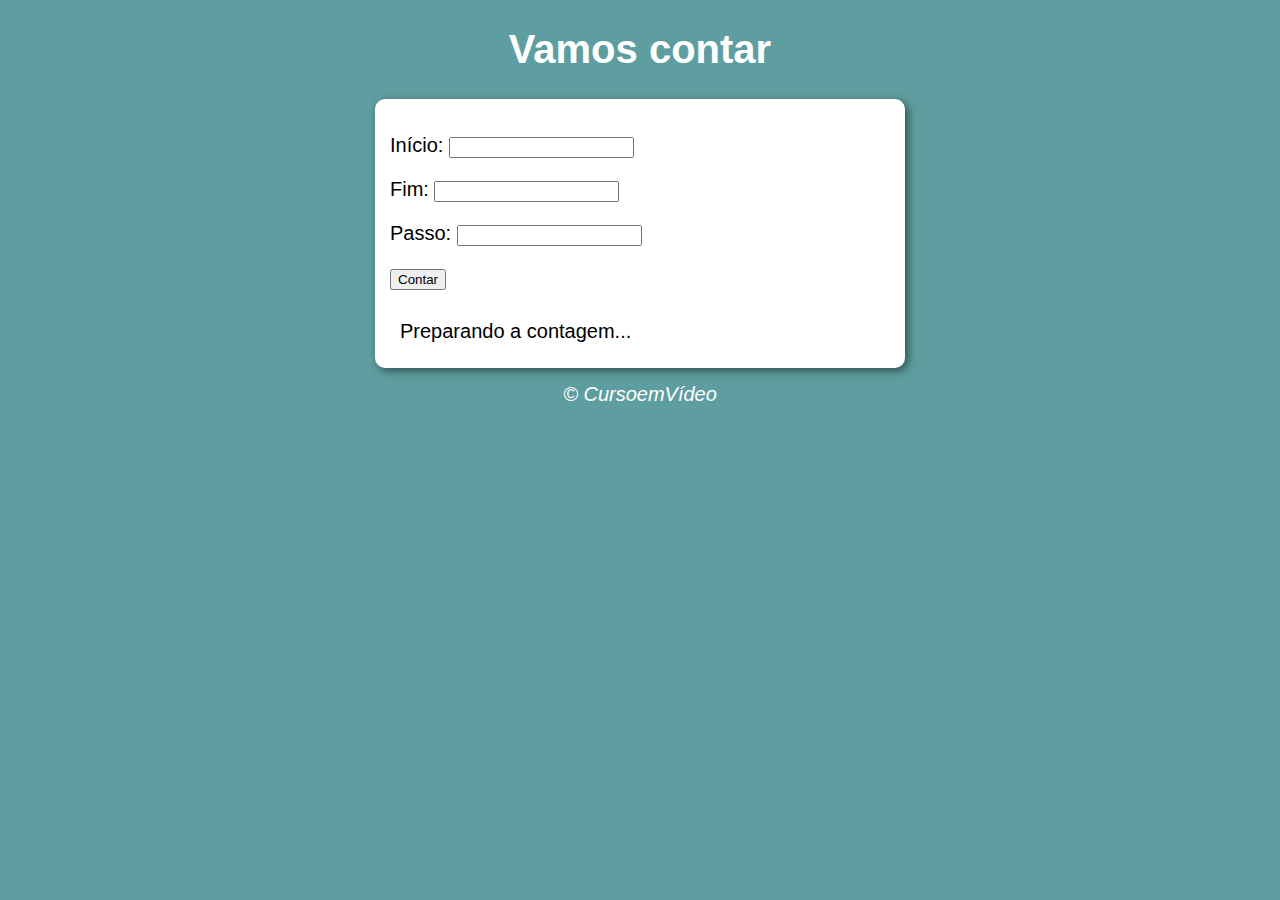
<file: Ex018/index.html>
<!DOCTYPE html>
<html lang="pt-br">
<head>
    <meta charset="UTF-8">
    <meta name="viewport" content="width=device-width, initial-scale=1.0">
    <title>Super Contador</title>
    <link rel="stylesheet" href="estilo.css">
</head>
<body>
    <header>
        <h1>Vamos contar</h1>
    </header>
    <section>
        <div>
            <p>
                Início: 
                <input type="number" name="ini" id="txti">
                <label for="txti"></label>
            </p>
            <p>
                Fim: 
                <input type="number" name="fin" id="txtf">
                <label for="txtf"></label>
            </p>
            <p>
                Passo: 
                <input type="number" name="pass" id="txtp">
                <label for="txtp"></label>
            </p>
            <p><input type="button" value="Contar" onclick="contar()"></p>
        </div>
        <div id="res">
            Preparando a contagem...
        </div>
    </section>
    <footer>&copy; CursoemVídeo</footer>
    <script src="script.js"></script>
</html>
</file>
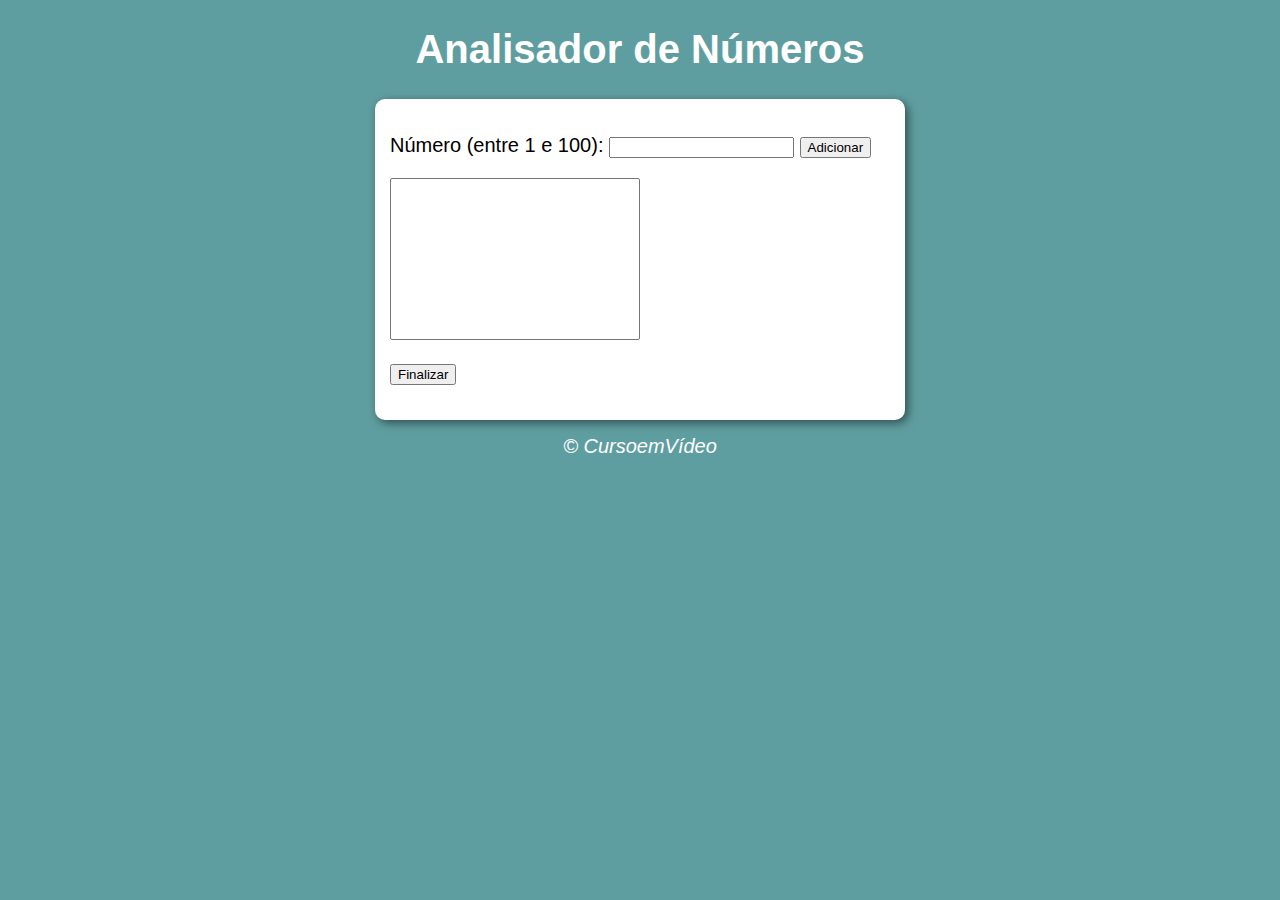
<file: Ex022/index.html>
<!DOCTYPE html>
<html lang="pt-br">
<head>
    <meta charset="UTF-8">
    <meta name="viewport" content="width=device-width, initial-scale=1.0">
    <title>Analisador de Números</title>
    <link rel="stylesheet" href="estilo.css">
</head>
<body>
    <header>
        <h1>Analisador de Números</h1>
    </header>
    <section>
        <div id="num">
            <p>
                Número (entre 1 e 100):
                <input type="number" name="numero" id="inumero">
                <label for="inumero"></label>
                <input type="button" value="Adicionar" onclick="adicionar()">
            </p>
        </div>
        <div id="resultado">
            <select name="quadro" id="iquadro" size="10"><select>
            <p>
                <input type="button" value="Finalizar" onclick="finalizar()">
            </p>    
        </div>
    </section>
    <footer>&copy; CursoemVídeo</footer>
    <script src="script.js"></script>
</html>
</file>
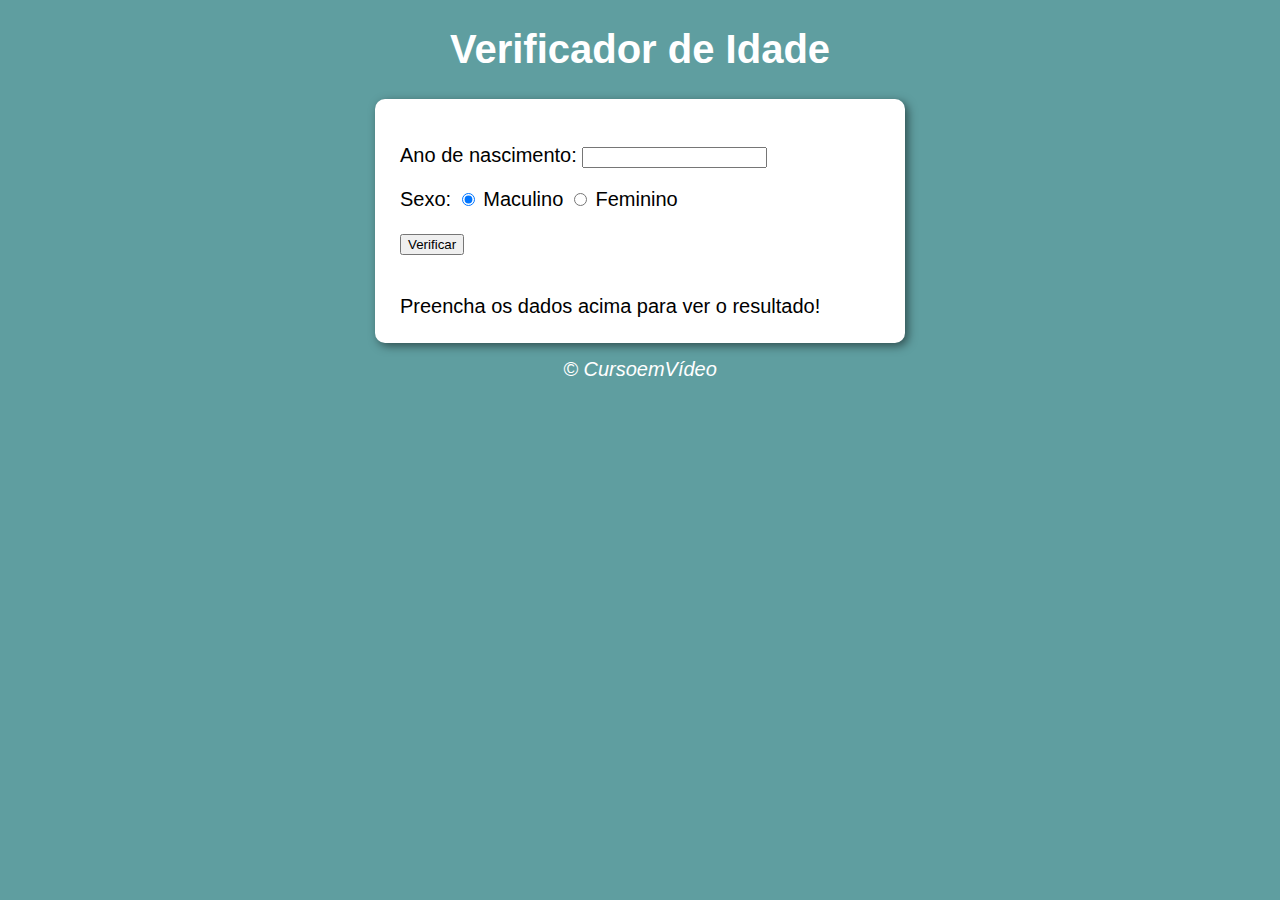
<file: Ex012/Ex016/index.html>
<!DOCTYPE html>
<html lang="pt-br">
<head>
    <meta charset="UTF-8">
    <meta name="viewport" content="width=device-width, initial-scale=1.0">
    <title>Exercício02</title>
    <link rel="stylesheet" href="estilo.css">
</head>
<body>
    <header>
        <h1>Verificador de Idade</h1>
    </header>
    <section>
        <div>
            <p>Ano de nascimento:
                <input type="number" name="txtano" id="txtano" min="0">
            </p>
            <p>Sexo: 
                <input type="radio" name="radsex" id="masc" checked>
                <label for="masc">Maculino</label>
                <input type="radio" name="radsex" id="fem">
                <label for="fem">Feminino</label>
            </p>
            <p>
                <input type="button" value="Verificar" onclick="verificar()">
            </p>

        </div>
        <div id="res">
            Preencha os dados acima para ver o resultado!
        </div>
    </section>
    <footer>&copy; CursoemVídeo</footer>
    <script src="script.js"></script>
</html>
</file>
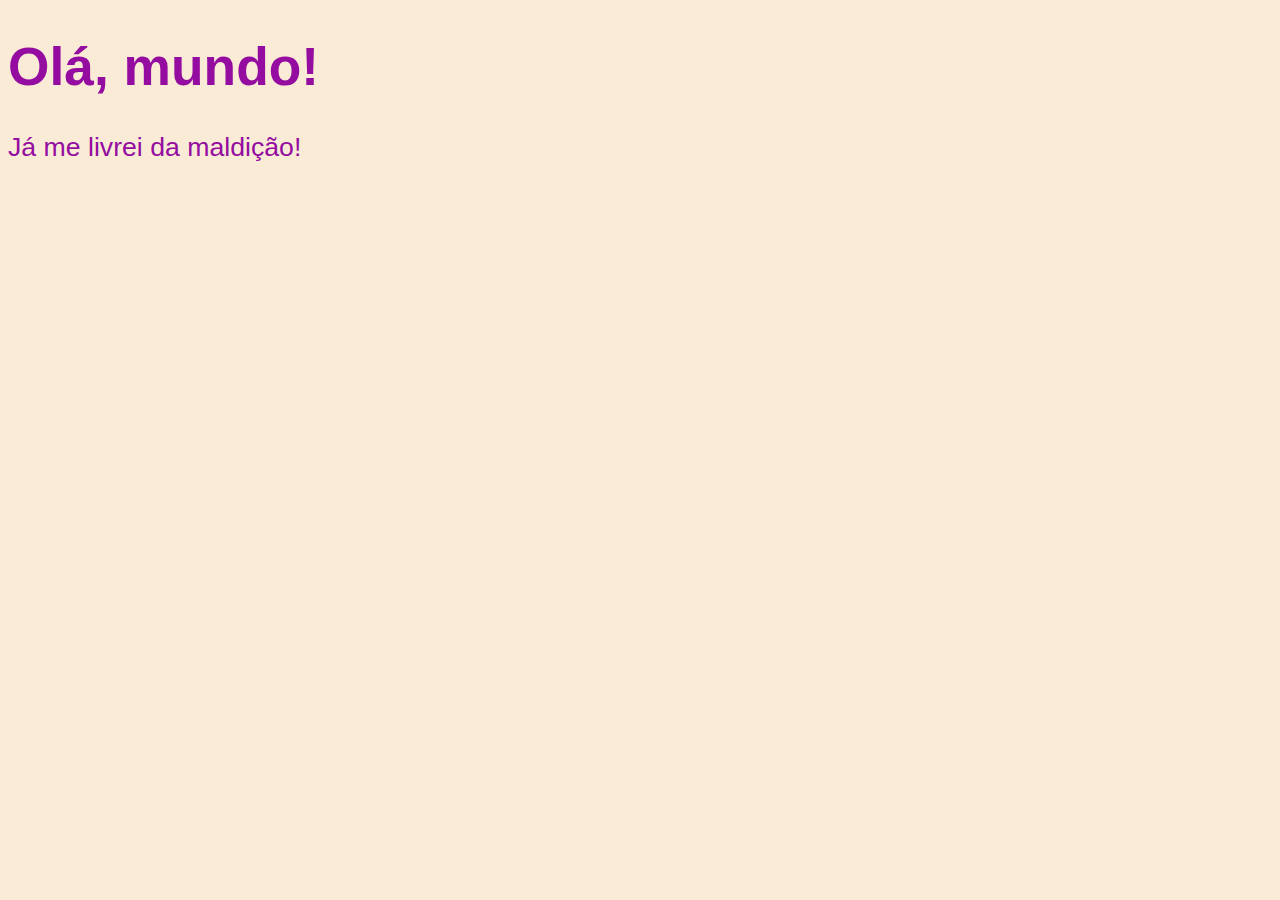
<file: Ex001/ex001.html>
<!DOCTYPE html>
<html lang="pt-br">
<head>
    <meta charset="UTF-8">
    <meta name="viewport" content="width=device-width, initial-scale=1.0">
    <title>Meu primeiro programa...</title>
    <style>
        body {
            background-color: antiquewhite;
            font: normal 20pt Arial;
        }

        h1, p {
            color: rgb(148, 13, 160);
        }
    </style>
</head>
<body>
    <h1>Olá, mundo!</h1>
    <p>Já me livrei da maldição!</p>
    <script>
        window.alert('Minha primeira mensagem!')
        window.confirm('Está gostando de JS?')
        window.prompt('Qual é seu nome?')
    </script>
</body>
</html>
</file>
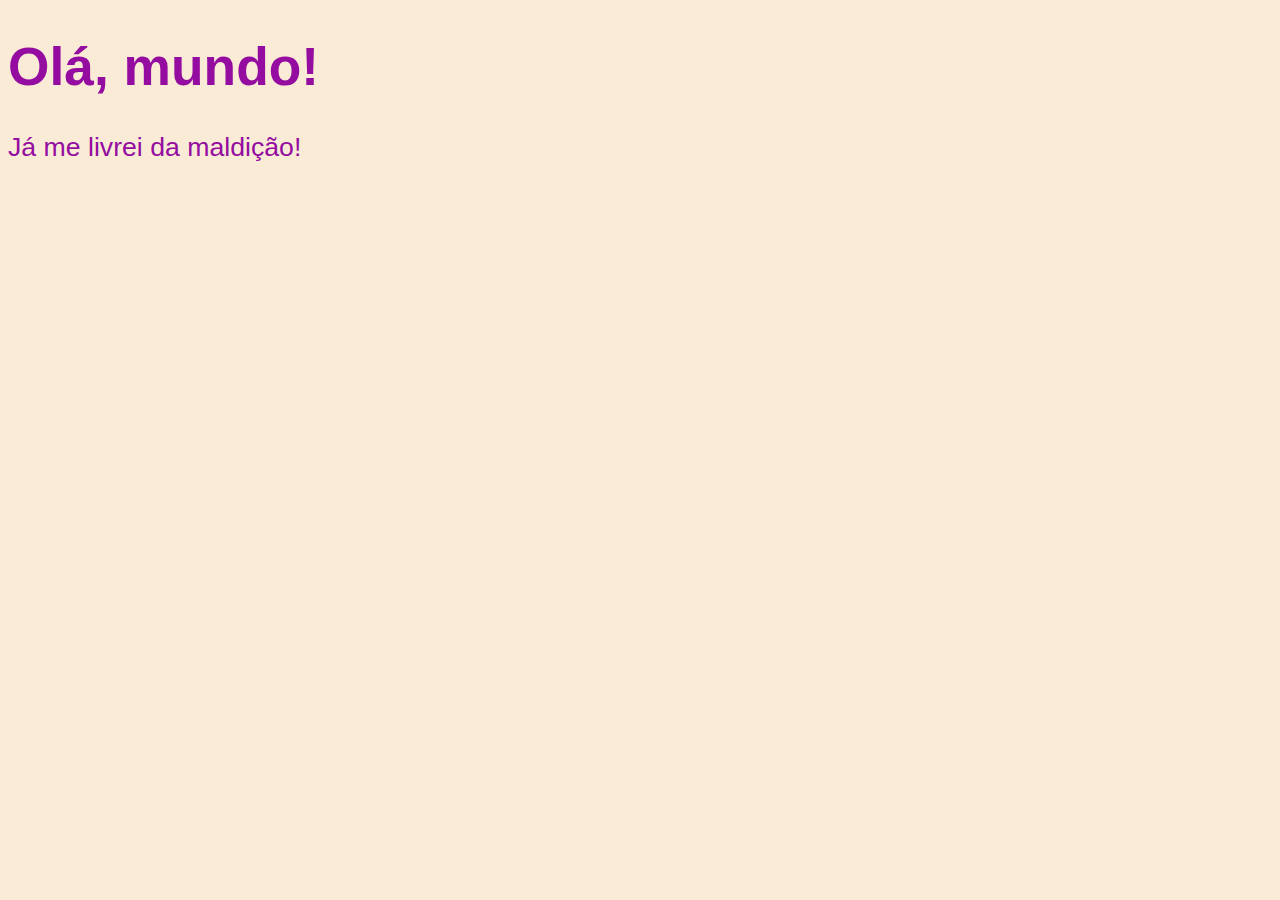
<file: Ex002/ex002.html>
<!DOCTYPE html>
<html lang="pt-br">
<head>
    <meta charset="UTF-8">
    <meta name="viewport" content="width=device-width, initial-scale=1.0">
    <title>Meu segundo programa...</title>
    <style>
        body {
            background-color: antiquewhite;
            font: normal 20pt Arial;
        }

        h1, p {
            color: rgb(148, 13, 160);
        }
    </style>
</head>
<body>
    <h1>Olá, mundo!</h1>
    <p>Já me livrei da maldição!</p>
    <script>
        var nome = window.prompt('Qual é seu nome?')
        window.alert('É um grande prazer em te conhecer, ' + nome + '!')
    </script>
</body>
</html>
</file>
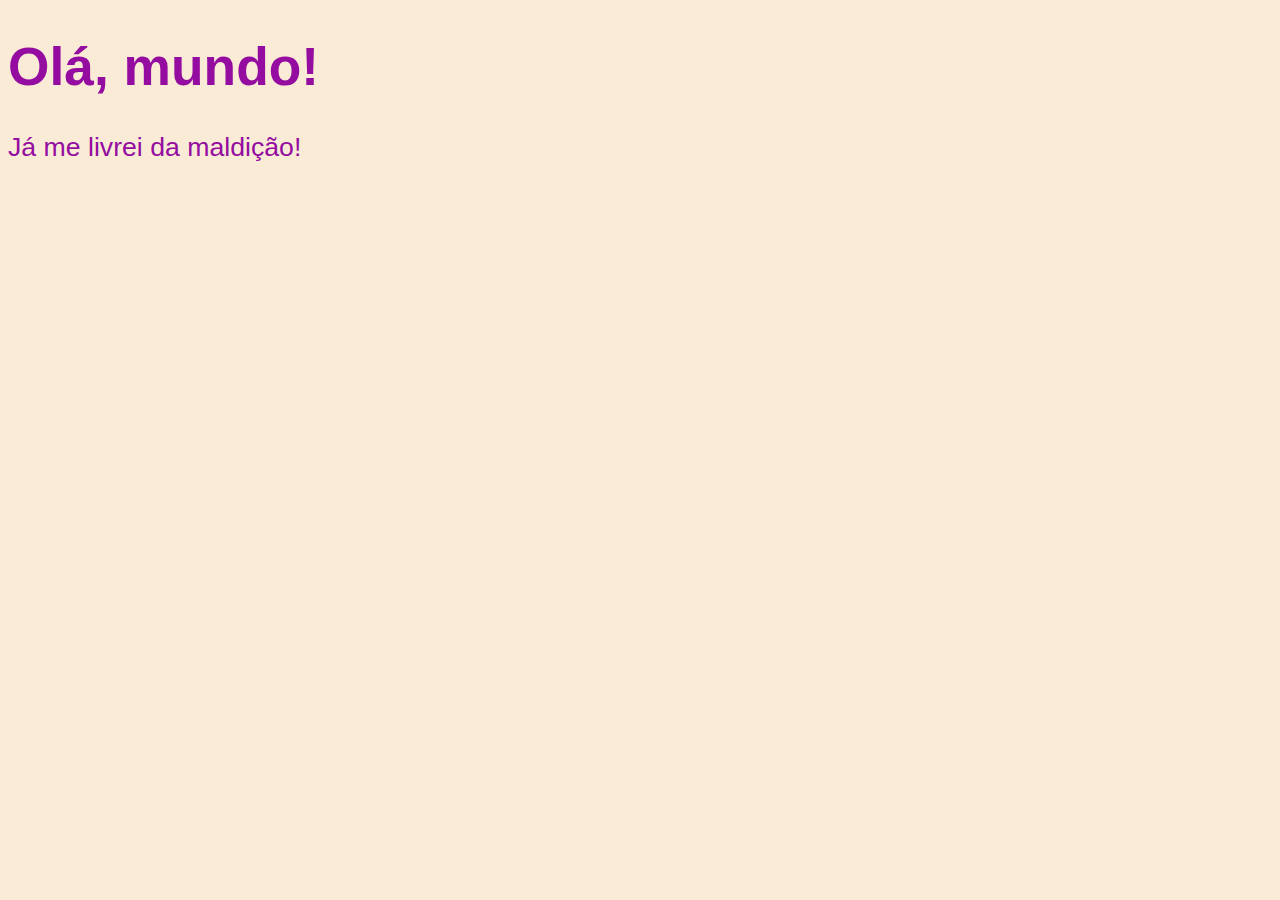
<file: Ex003/ex003.html>
<!DOCTYPE html>
<html lang="pt-br">
<head>
    <meta charset="UTF-8">
    <meta name="viewport" content="width=device-width, initial-scale=1.0">
    <title>Meu segundo programa...</title>
    <style>
        body {
            background-color: antiquewhite;
            font: normal 20pt Arial;
        }

        h1, p {
            color: rgb(148, 13, 160);
        }
    </style>
</head>
<body>
    <h1>Olá, mundo!</h1>
    <p>Já me livrei da maldição!</p>
    <script>
        var n1 = Number.parseInt(window.prompt('Digite um número: '))
        var n2 = Number.parseFloat(window.prompt('Digite outro número: ')) 
        var s = n1 + n2
        window.alert(`A soma entre ${n1} e ${n2} é igual a ${s}`) //placeholder
    </script>
</body>
</html>
</file>
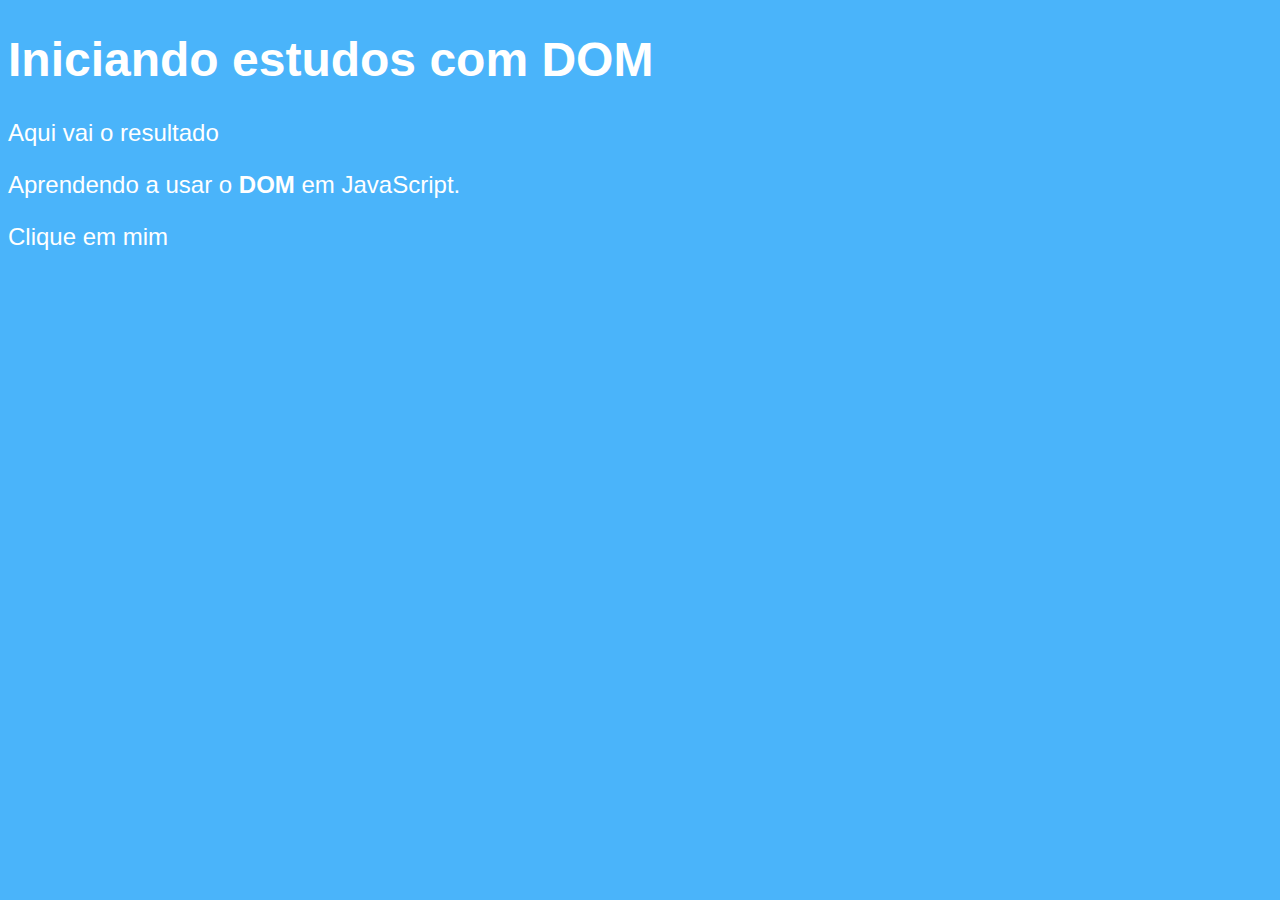
<file: Ex005/ex005.html>
<!DOCTYPE html>
<html lang="pt-br">
<head>
    <meta charset="UTF-8">
    <meta name="viewport" content="width=device-width, initial-scale=1.0">
    <title>Primeiros passos com DOM</title>
    <style>
        body {
            background: rgb(74, 180, 250);
            color: white;
            font: normal 18pt Arial;
        }

    </style>
</head>
<body>
    <h1>Iniciando estudos com DOM</h1>
    <p>Aqui vai o resultado</p>
    <p>Aprendendo a usar o <strong>DOM</strong> em JavaScript.</p>
    <div id="msg">Clique em mim</div>
    <script>
        var corpo = window.document.body
        var p1 = window.document.getElementsByTagName('p')[0]
        var d = window.document.getElementById('msg')
        var dv = window.document.getElementsByName('msg')[0] 
        var f = window.document.querySelector('div#msg')
        
      /*  window.document.write(p1.innerText)
        p1.style.color = "blue"
        corpo.style.background = "black"
        d.style.background = 'green' 
        dv.innertText = 'Olá' 
        f.style.background = 'blue' */
    </script>
</body>
</html>
</file>
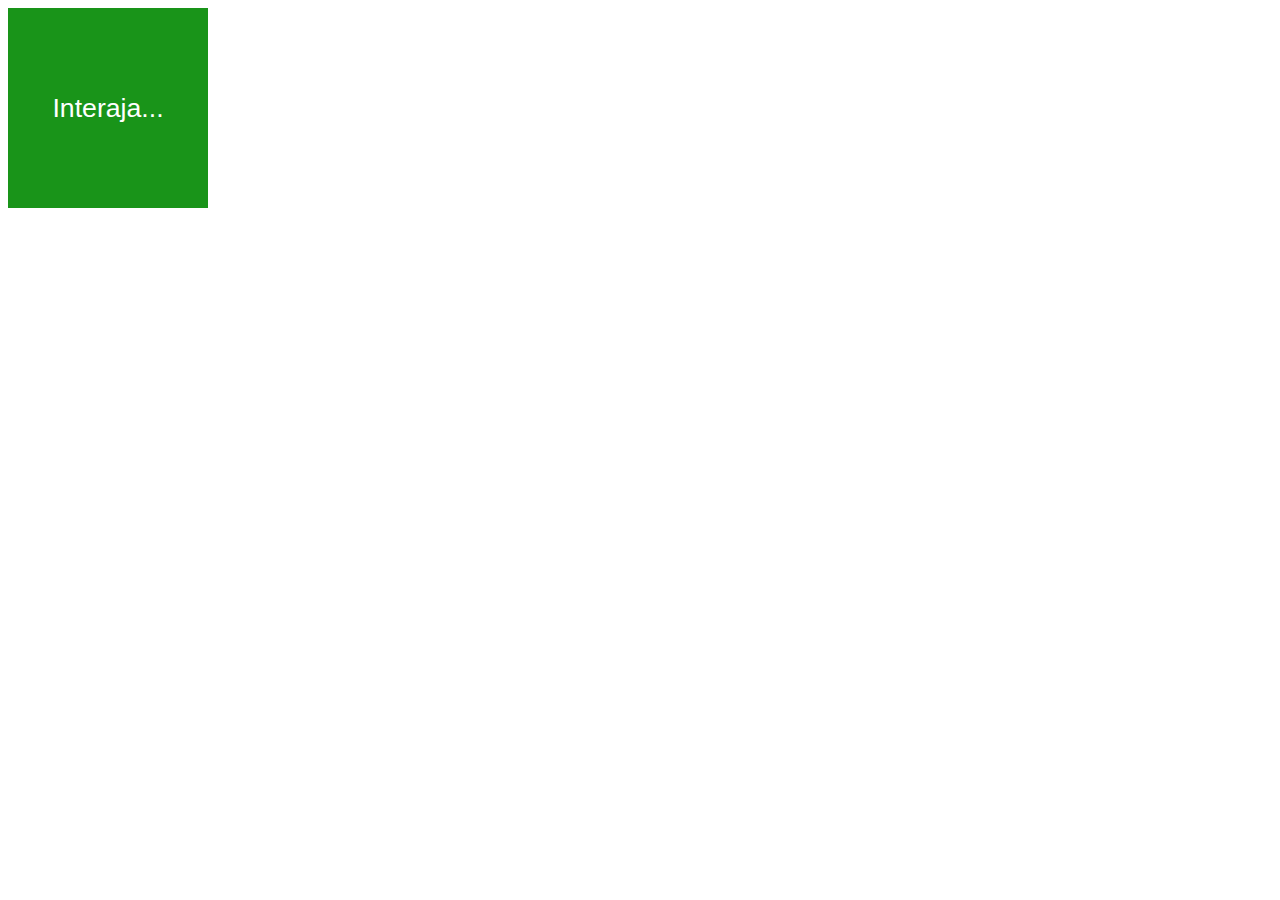
<file: Ex006/ex006.html>
<!DOCTYPE html>
<html lang="pt-br">
<head>
    <meta charset="UTF-8">
    <meta name="viewport" content="width=device-width, initial-scale=1.0">
    <title>Eventos DOM</title>
    <style>
        div#area {
            font: normal 20pt Arial;
            background: rgba(21, 146, 21, 0.986);
            color: white;
            width: 200px;
            height: 200px;
            line-height: 200px;
            text-align: center;
        }
    </style>
</head>
<body>
    <div id="area">  <!--onclick="clicar()" onmouseenter="entrar()" onmouseout="sair()"-->
        Interaja...
    </div>
    <script>
        var a = window.document.getElementById('area')
        a.addEventListener('click', clicar)
        a.addEventListener('mouseenter', entrar)
        a.addEventListener('mouseout', sair)

        function clicar() {
            a.innerText = 'Clicou!'
            a.style.background = 'red'
        }

        function entrar() {
            a.innerText = 'Entrou!'
        }

        function sair() {
            a.innerText = 'Saiu!'
            a.style.background = 'green'
        }
    </script>
</body>
</html>
</file>
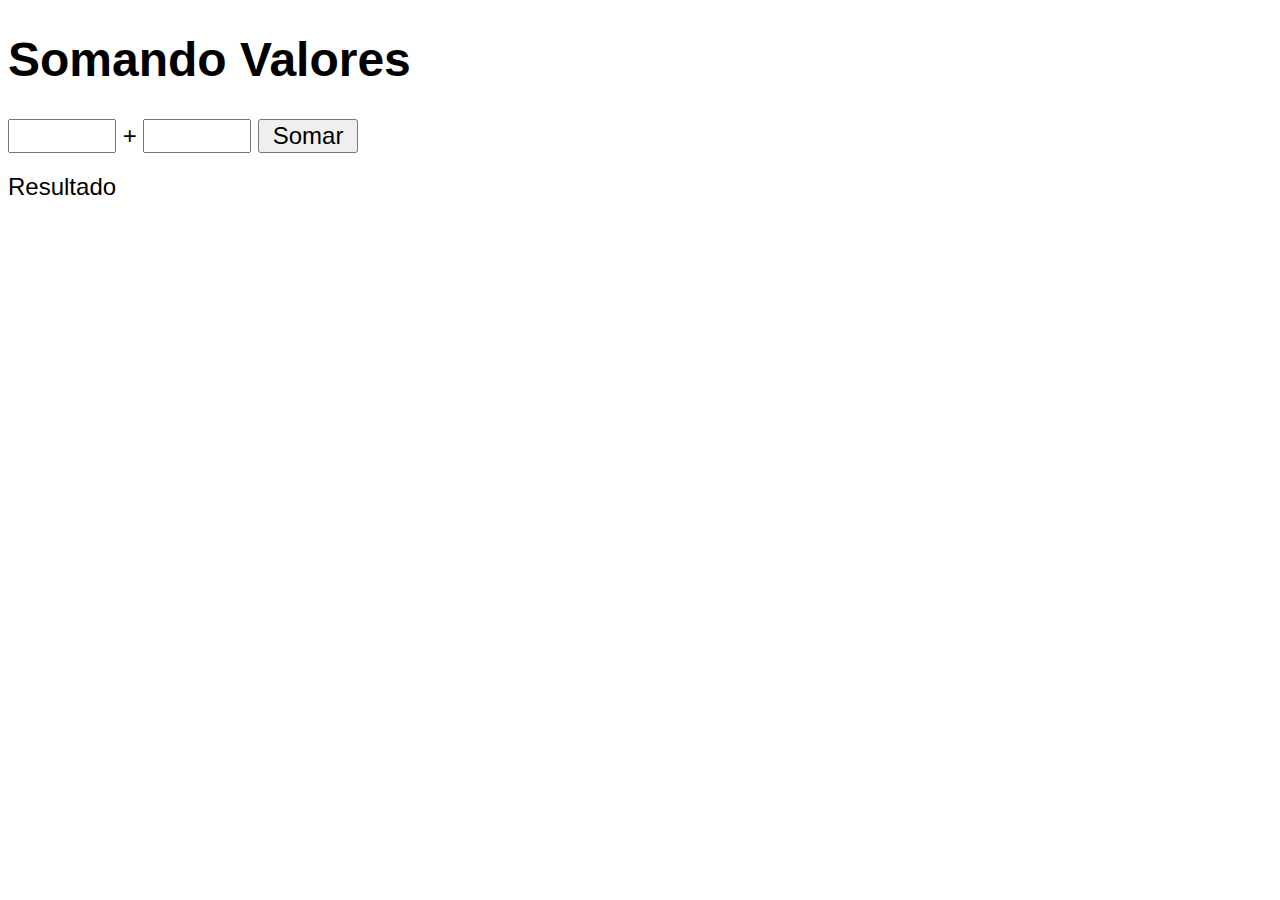
<file: Ex007/ex007.html>
<!DOCTYPE html>
<html lang="pt-br">
<head>
    <meta charset="UTF-8">
    <meta name="viewport" content="width=device-width, initial-scale=1.0">
    <title>Somando Números</title>
    <style>
        body {
            font: normal 18pt Arial;
        }

        input {
            font: normal 18pt Arial;
            width: 100px;
            text-align: center;
        }

        div#res {
            margin-top: 20px;
        }
    </style>
</head>
<body>
    <h1>Somando Valores</h1>
    <input type="number" name="txtn1" id="txtn1"> +
    <input type="number" name="txtn2" id="txtn2">
    <input type="button" value="Somar" onclick="somar()"> 

    <div id="res">Resultado</div>

    <script>
        function somar() {
            var tn1 = window.document.getElementById('txtn1')
            var tn2 = window.document.querySelector('input#txtn2')
            var res = window.document.getElementById('res')
            var n1 = Number(tn1.value)
            var n2 = Number(tn2.value)
            var s = n1 + n2
            res.innerHTML = `A soma entre ${n1} e ${n2} é igual a <strong>${s}</strong>`
        }
    </script>
</body>
</html>
</file>
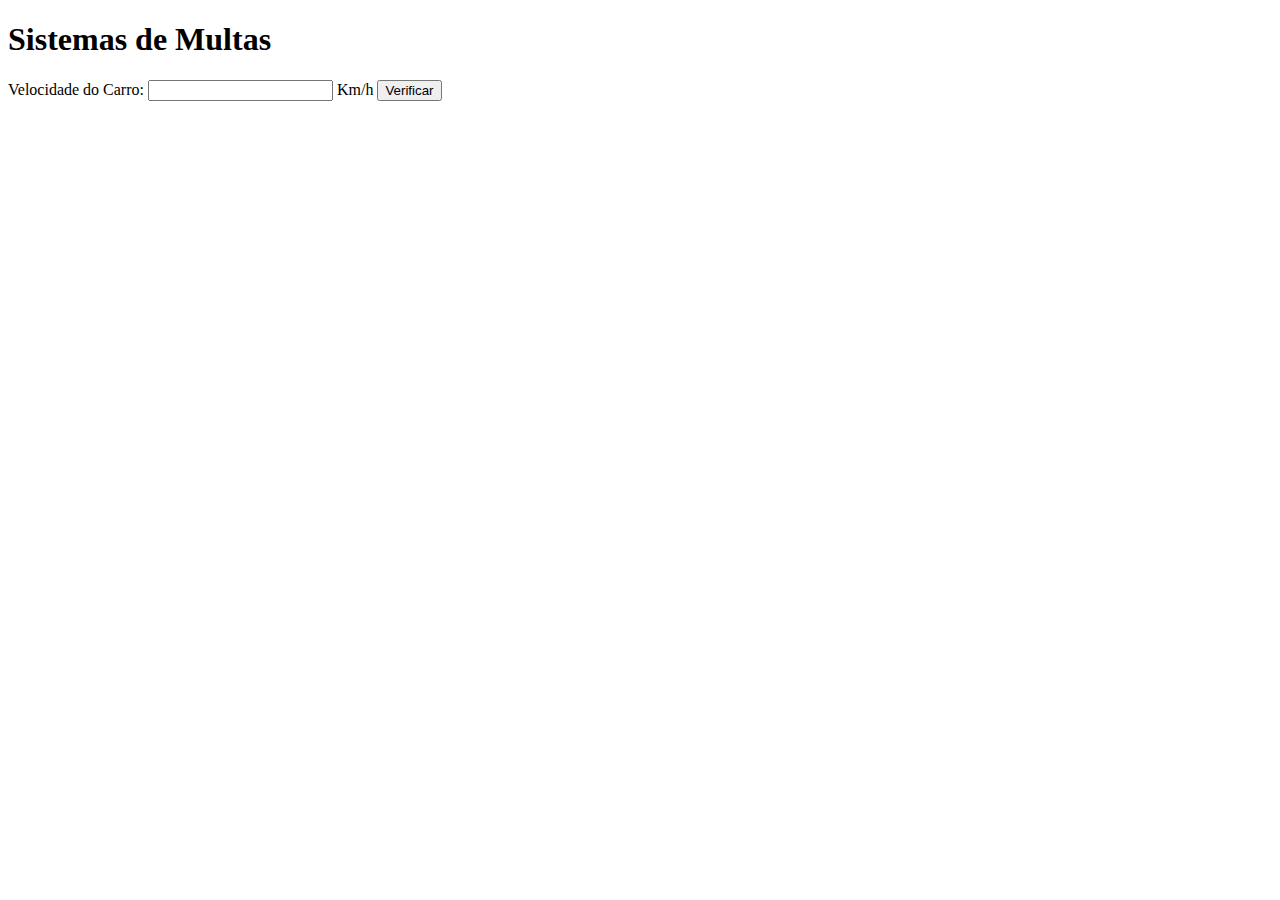
<file: Ex008/ex010.html>
<!DOCTYPE html>
<html lang="pt-br">
<head>
    <meta charset="UTF-8">
    <meta name="viewport" content="width=device-width, initial-scale=1.0">
    <title>DETRAN</title>
</head>
<body>
    <h1>Sistemas de Multas</h1>
    Velocidade do Carro: <input type="number" name="txtvel" id="txtvel"> Km/h
    <input type="button" value="Verificar" onclick="calcular()">
    <div id="res">

    </div>
    <script>
        function calcular(){
            var txtv = window.document.getElementById('txtvel')
            var res = window.document.querySelector('div#res')
            var vel = Number(txtvel.value)
            res.innerHTML = `<p>Sua velocidade atual é de <strong>${vel} Km/h</strong></p>`

            if (vel > 60) {
                res.innerHTML += `<p>Você está <strong>MULTADO</strong> por excesso de velocidade</p>`
            }
            res.innerHTML += `<p>Dirija sempre com cinto de segurança</p>`
        }
    </script>
</body>
</html>
</file>
<file: Ex018/estilo.css>
@charset "UTF-8";

body {
    background-color: cadetblue;
    font: normal 15pt Arial;
}

header {
    color: white;
    text-align: center;
}

section {
    background-color: white;
    width: 500px;
    margin: auto;
    border-radius: 10px;
    padding: 15px;
    box-shadow: 3px 3px 10px rgba(0, 0, 0, 0.5);
}

div#res {
    padding: 10px;
}

footer {
    color: white;
    text-align: center;
    font-style: italic;
    padding: 15px;
}
</file>
<file: Ex022/estilo.css>
@charset "UTF-8";

body {
    background-color: cadetblue;
    font: normal 15pt Arial;
}

header {
    color: white;
    text-align: center;
}

section {
    background-color: white;
    width: 500px;
    margin: auto;
    border-radius: 10px;
    padding: 15px;
    box-shadow: 3px 3px 10px rgba(0, 0, 0, 0.5);
}

div > select {
    width: 250px;
}

footer {
    color: white;
    text-align: center;
    font-style: italic;
    padding: 15px;
}
</file>
<file: Ex012/Ex016/estilo.css>
@charset "UTF-8";

body {
    background-color: cadetblue;
    font: normal 15pt Arial;
}

header {
    color: white;
    text-align: center;
}

section {
    background-color: white;
    width: 500px;
    margin: auto;
    border-radius: 10px;
    padding: 15px;
    box-shadow: 3px 3px 10px rgba(0, 0, 0, 0.5);
}

div {
    padding: 10px;
}

footer {
    color: white;
    text-align: center;
    font-style: italic;
    padding: 15px;
}
</file>
